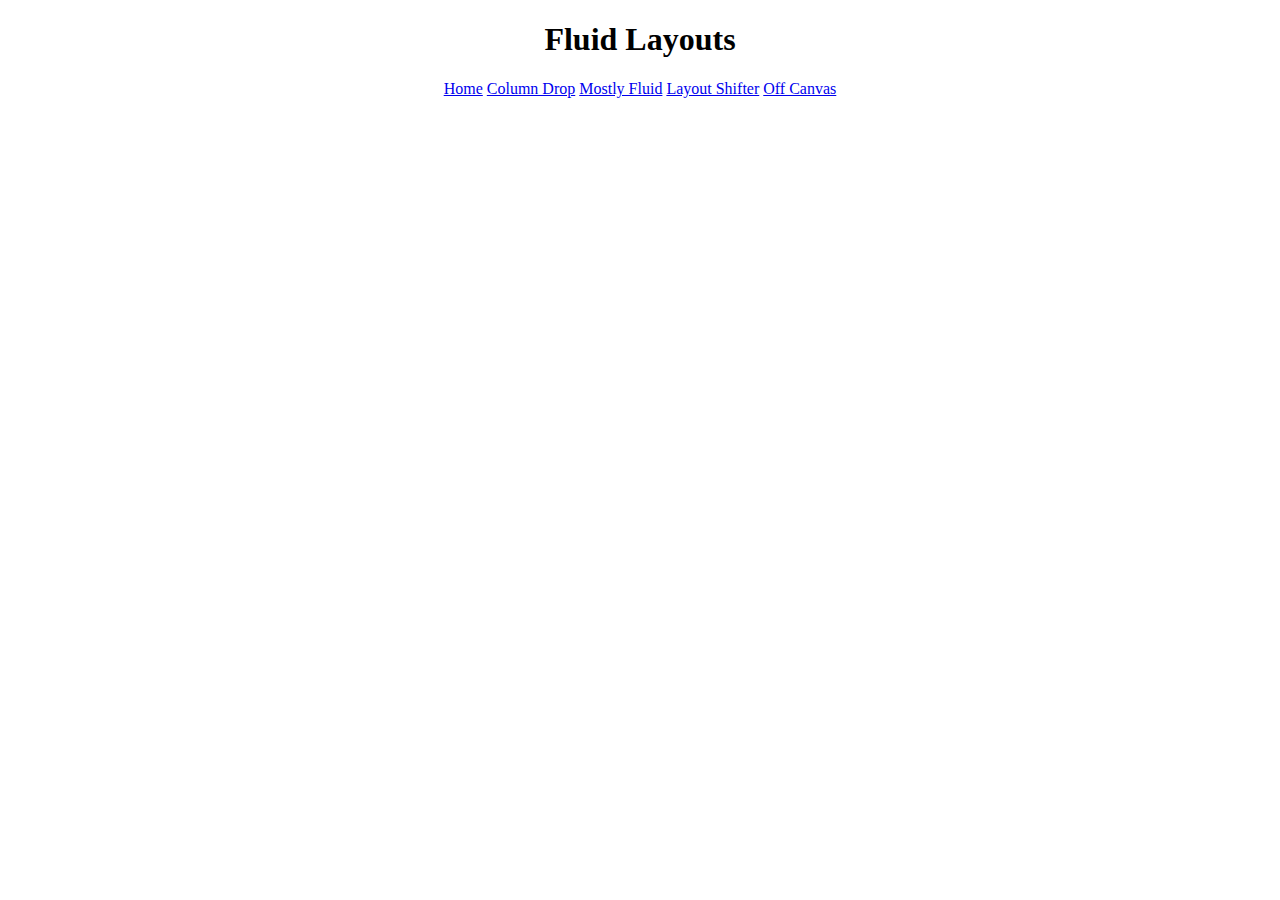
<file: index.html>
<!DOCTYPE html>
<html>
  <head>
    <meta charset="utf-8">
    <meta name="viewport" content="width=device-width, initial-scale=1.0">
    <meta name="author" content="Marios Sofokleous">
    <title>Fluid Layouts</title>
    <link rel="stylesheet" href="css/normalize.css">
  </head>
  <body>
    <h1 style="text-align: center;">Fluid Layouts</h1>
    <div style="text-align: center;">
      <a href="index.html">Home</a>
      <a href="column-drop.html">Column Drop</a>
      <a href="mostly-fluid.html">Mostly Fluid</a>
      <a href="layout-shifter.html">Layout Shifter</a>
      <a href="off-canvas.html">Off Canvas</a>
    </div>
  </body>
</html>
</file>
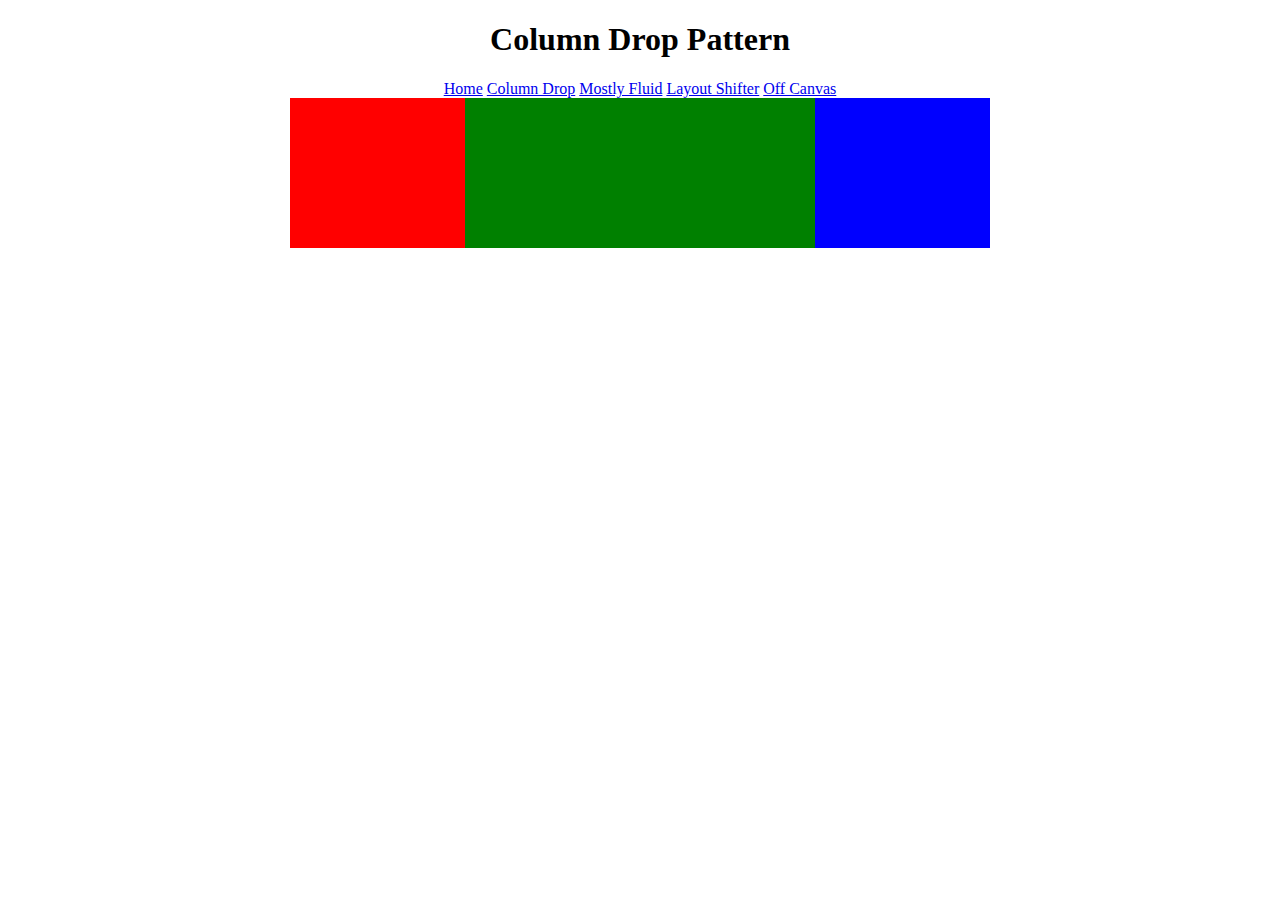
<file: column-drop.html>
<!DOCTYPE html>
<html>
  <head>
    <meta charset="utf-8">
    <meta name="viewport" content="width=device-width, initial-scale=1.0">
    <meta name="author" content="Marios Sofokleous">
    <title>Column Drop Pattern</title>
    <link rel="stylesheet" href="css/normalize.css">
    <link rel="stylesheet" href="css/style.css">
    <link rel="stylesheet" href="css/column-drop.css">
  </head>
  <body>
    <h1>Column Drop Pattern</h1>
    <div style="text-align: center;">
      <a href="index.html">Home</a>
      <a href="column-drop.html">Column Drop</a>
      <a href="mostly-fluid.html">Mostly Fluid</a>
      <a href="layout-shifter.html">Layout Shifter</a>
      <a href="off-canvas.html">Off Canvas</a>
    </div>
    <div class="flex-container">
      <div class="flex-item red"></div>
      <div class="flex-item green"></div>
      <div class="flex-item blue"></div>
    </div>
  </body>
</html>
</file>
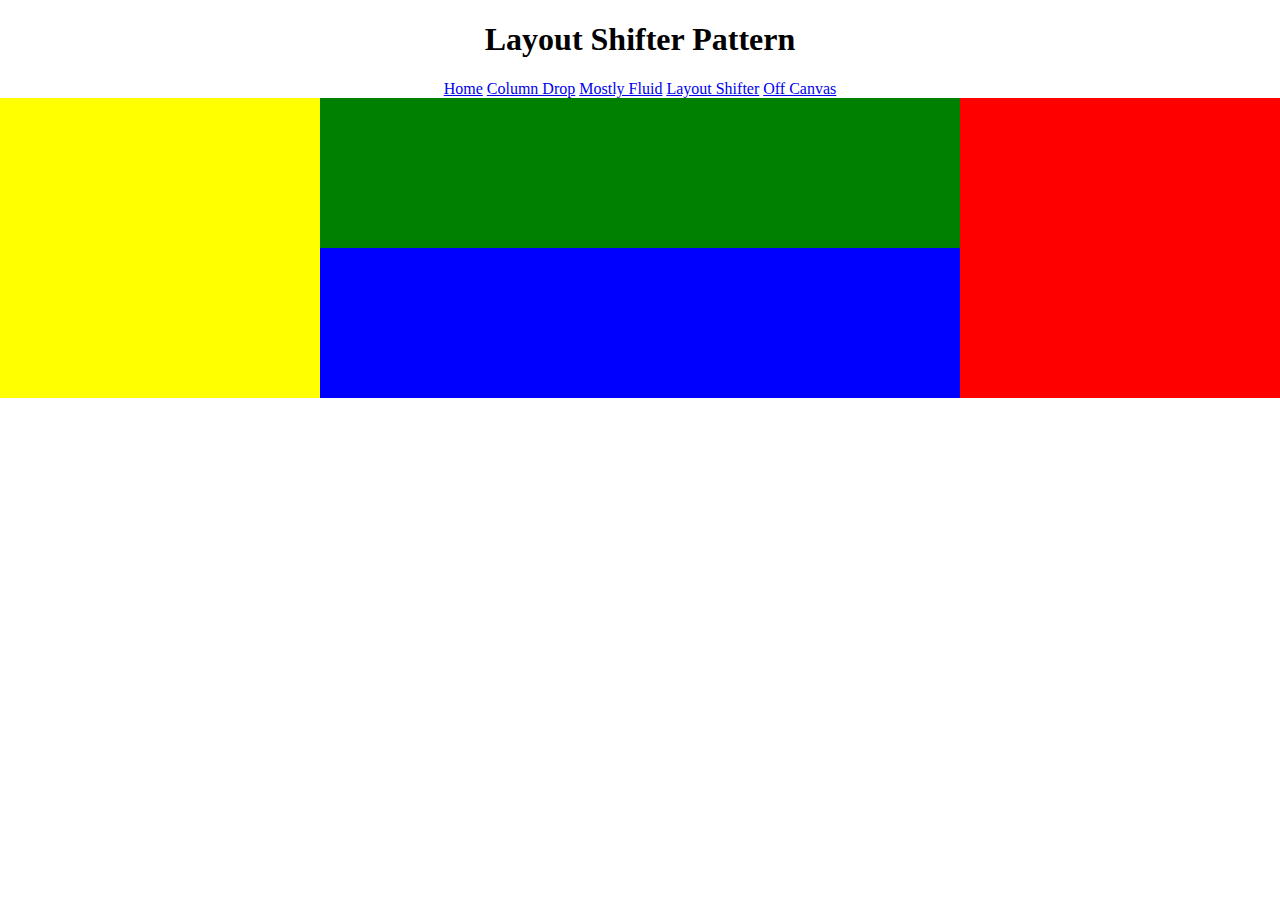
<file: layout-shifter.html>
<!DOCTYPE html>
<html>
  <head>
    <meta charset="utf-8">
    <meta name="viewport" content="width=device-width, initial-scale=1.0">
    <meta name="author" content="Marios Sofokleous">
    <title>Layout Shifter Pattern</title>
    <link rel="stylesheet" href="css/normalize.css">
    <link rel="stylesheet" href="css/style.css">
    <link rel="stylesheet" href="css/layout-shifter.css">
  </head>
  <body>
    <h1>Layout Shifter Pattern</h1>
    <div style="text-align: center;">
      <a href="index.html">Home</a>
      <a href="column-drop.html">Column Drop</a>
      <a href="mostly-fluid.html">Mostly Fluid</a>
      <a href="layout-shifter.html">Layout Shifter</a>
      <a href="off-canvas.html">Off Canvas</a>
    </div>
    <div class="flex-container">
      <div class="flex-item red"></div>
      <div class="flex-container" id="container-2">
        <div class="flex-item green"></div>
        <div class="flex-item blue"></div>
      </div>
      <div class="flex-item yellow"></div>
    </div>
  </body>
</html>
</file>
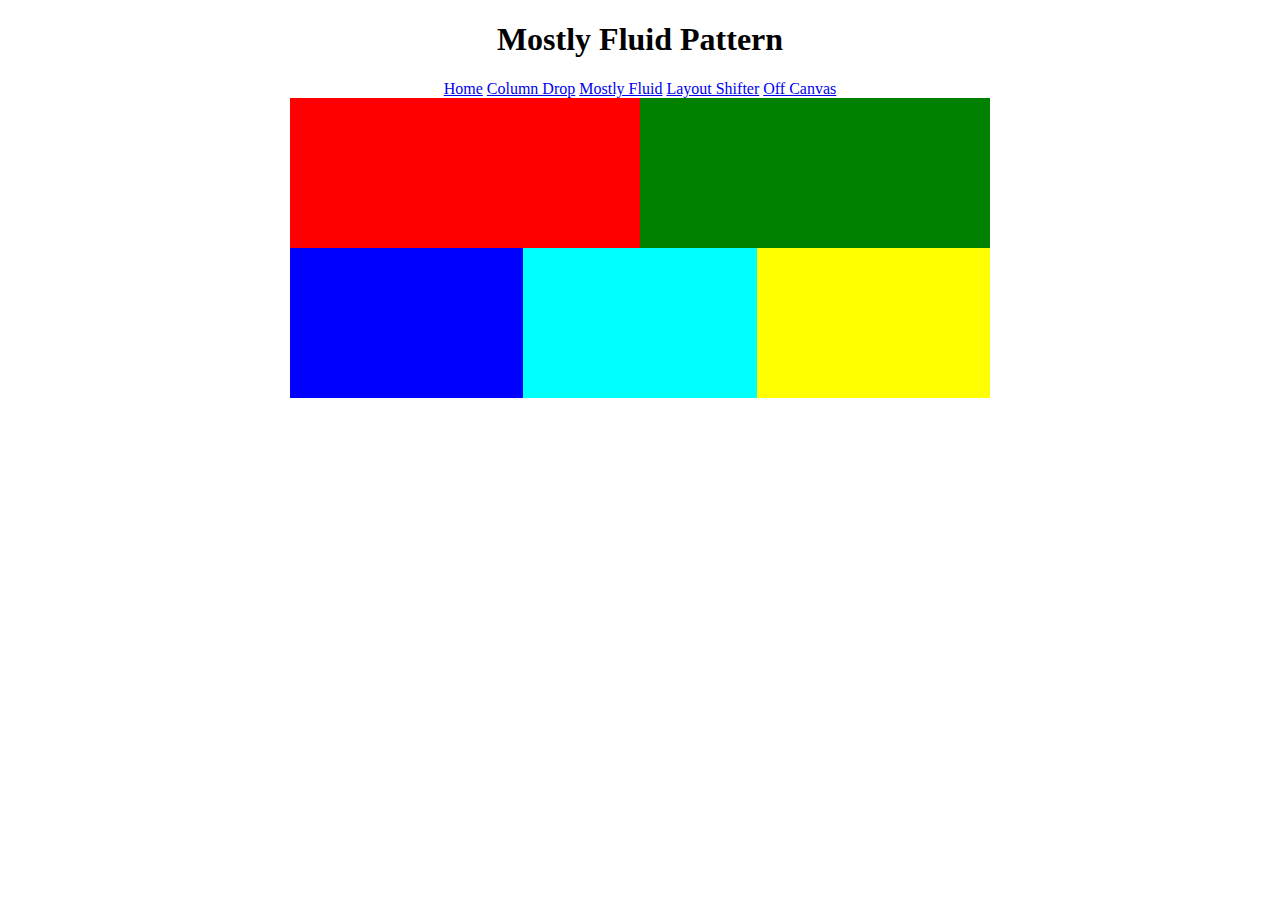
<file: mostly-fluid.html>
<!DOCTYPE html>
<html>
  <head>
    <meta charset="utf-8">
    <meta name="viewport" content="width=device-width, initial-scale=1.0">
    <meta name="author" content="Marios Sofokleous">
    <title>Mostly Fluid Pattern</title>
    <link rel="stylesheet" href="css/normalize.css">
    <link rel="stylesheet" href="css/style.css">
    <link rel="stylesheet" href="css/mostly-fluid.css">
  </head>
  <body>
    <h1>Mostly Fluid Pattern</h1>
    <div style="text-align: center;">
      <a href="index.html">Home</a>
      <a href="column-drop.html">Column Drop</a>
      <a href="mostly-fluid.html">Mostly Fluid</a>
      <a href="layout-shifter.html">Layout Shifter</a>
      <a href="off-canvas.html">Off Canvas</a>
    </div>
    <div class="flex-container">
      <div class="flex-item red"></div>
      <div class="flex-item green"></div>
      <div class="flex-item blue"></div>
      <div class="flex-item cyan"></div>
      <div class="flex-item yellow"></div>
    </div>
  </body>
</html>
</file>
<file: css/style.css>
h1 {
  text-align: center;
}

.flex-container {
  display: flex;
  flex-wrap: wrap;
}

.flex-item {
  min-height: 150px;
  width: 100%;
}

.red {
  background-color: red;
}

.green {
  background-color: green;
}

.blue {
  background-color: blue;
}

.cyan {
  background-color: cyan;
}

.yellow {
  background-color: yellow;
}
</file>
<file: css/column-drop.css>
/* First breakpoint */
@media screen and (min-width: 450px) {
  .red {
    width: 25%;
  }
  .green {
    width: 75%;
  }
}

/* Second breakpoint */
@media screen and (min-width: 550px) {
  .red, .blue {
    width: 25%;
  }
  .green {
    width: 50%;
  }
}

/* Third breakpoint */
@media screen and (min-width: 700px) {
  .flex-container {
    width: 700px;
    margin-left: auto;
    margin-right: auto;
  }
}
</file>
<file: css/layout-shifter.css>
.flex-container {
  /* Make green and blue boxes take up the full width */
  width: 100%;
}

@media screen and (min-width: 500px) {
  .red {
    width: 50%;
  }
  #container-2 {
    width: 50%;
  }
}

/* Default order value for a flex item is 0 */
@media screen and (min-width: 600px) {
  .yellow {
    width: 25%;
    order: 0;
  }
  #container-2 {
    width: 50%;
    order: 1;
  }
  .red {
    width: 25%;
    order: 2;
  }
}
</file>
<file: css/mostly-fluid.css>
/* First breakpoint */
@media screen and (min-width: 450px) {
  .green, .blue {
    width: 50%;
  }
}

/* Second breakpoint */
@media screen and (min-width: 550px) {
  .red, .green {
    width: 50%;
  }
  .blue, .cyan, .yellow {
    width: 33.333333%;
  }
}

/* Third breakpoint */
@media screen and (min-width: 700px) {
  .flex-container {
    width: 700px;
    margin-right: auto;
    margin-left: auto;
  }
}
</file>
